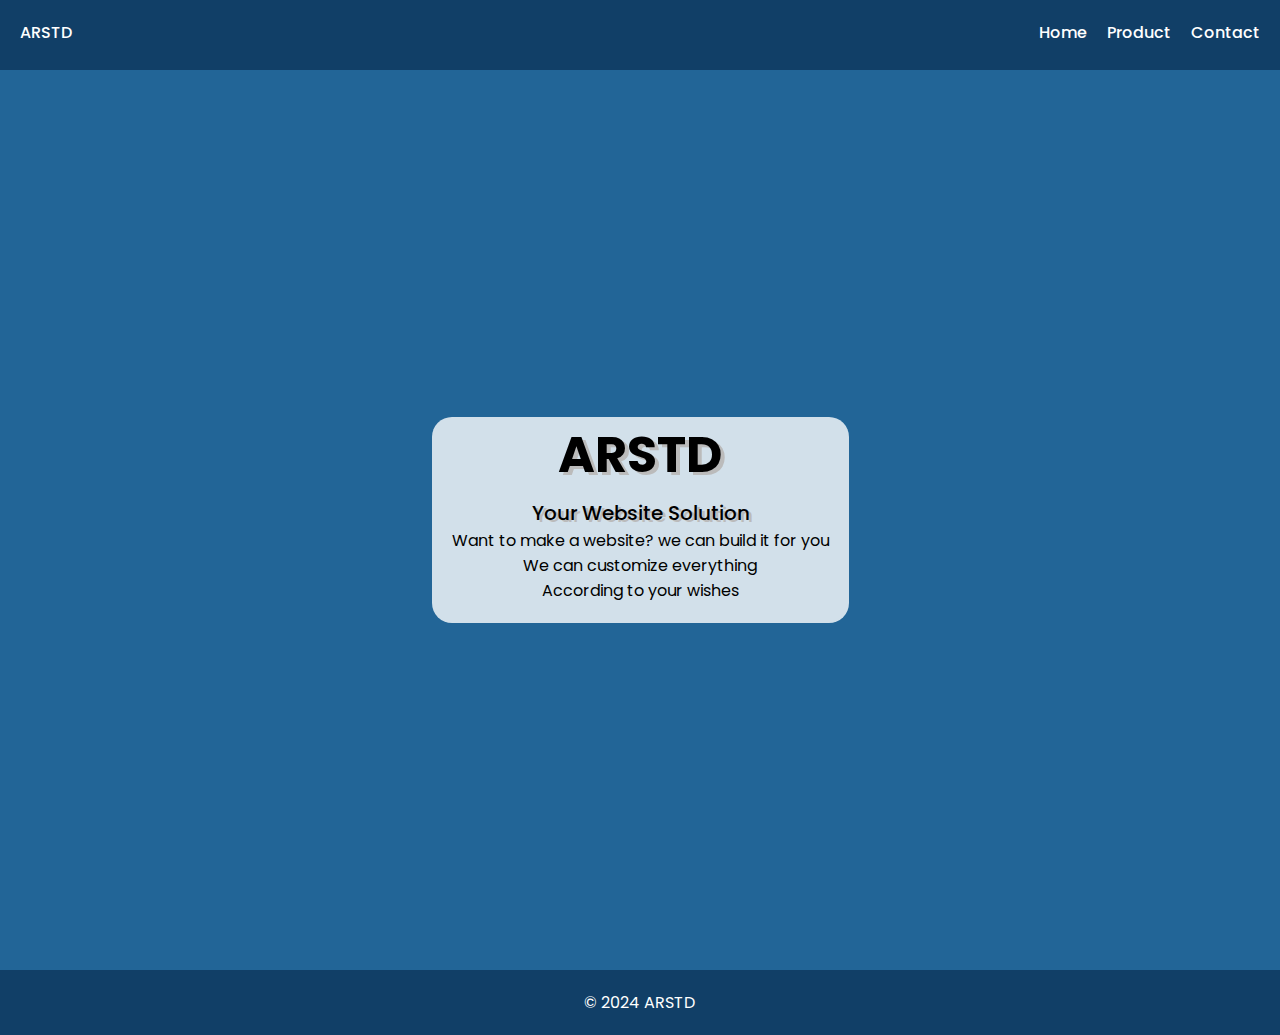
<file: index.html>
<!DOCTYPE html>
<html lang="en">
<head>
    <meta charset="UTF-8">
    <meta name="viewport" content="width=device-width, initial-scale=1.0">
    <title>UAS WEB 230040168</title>
    <link rel="stylesheet" href="styles.css">
    <link rel="preconnect" href="https://fonts.googleapis.com">
    <link rel="preconnect" href="https://fonts.gstatic.com" crossorigin>
    <link href="https://fonts.googleapis.com/css2?family=Poppins:ital,wght@0,100;0,200;0,300;0,400;0,500;0,600;0,700;0,800;0,900;1,100;1,200;1,300;1,400;1,500;1,600;1,700;1,800;1,900&display=swap" rel="stylesheet">
    <script src="script.js"></script>
</head>
<body>
    <header>
    <header class="header-index">
        <div class="container-index">
            <div class="logo">
                <p>ARSTD</p>
            </div>
            <nav>
                <ul>
                    <li><a href="index.html">Home</a></li>
                    <li><a href="product.html">Product</a></li>
                    <li><a href="contact.html">Contact</a></li>
                </ul>
            </nav>
        </div>
    </header>
</header>

    <section class="hero-index">
        <div class="text1">
            <h1>ARSTD</h1>
            <h2>Your Website Solution</h2>
            <p >Want to make a website? we can build it for you</p>
            <p >We can customize everything</p>
            <p class="p3">According to your wishes</p>
        </div>
    </section>

    <footer>
        <p>&copy; 2024 ARSTD</p>
    </footer>
</body>
</html>
</file>
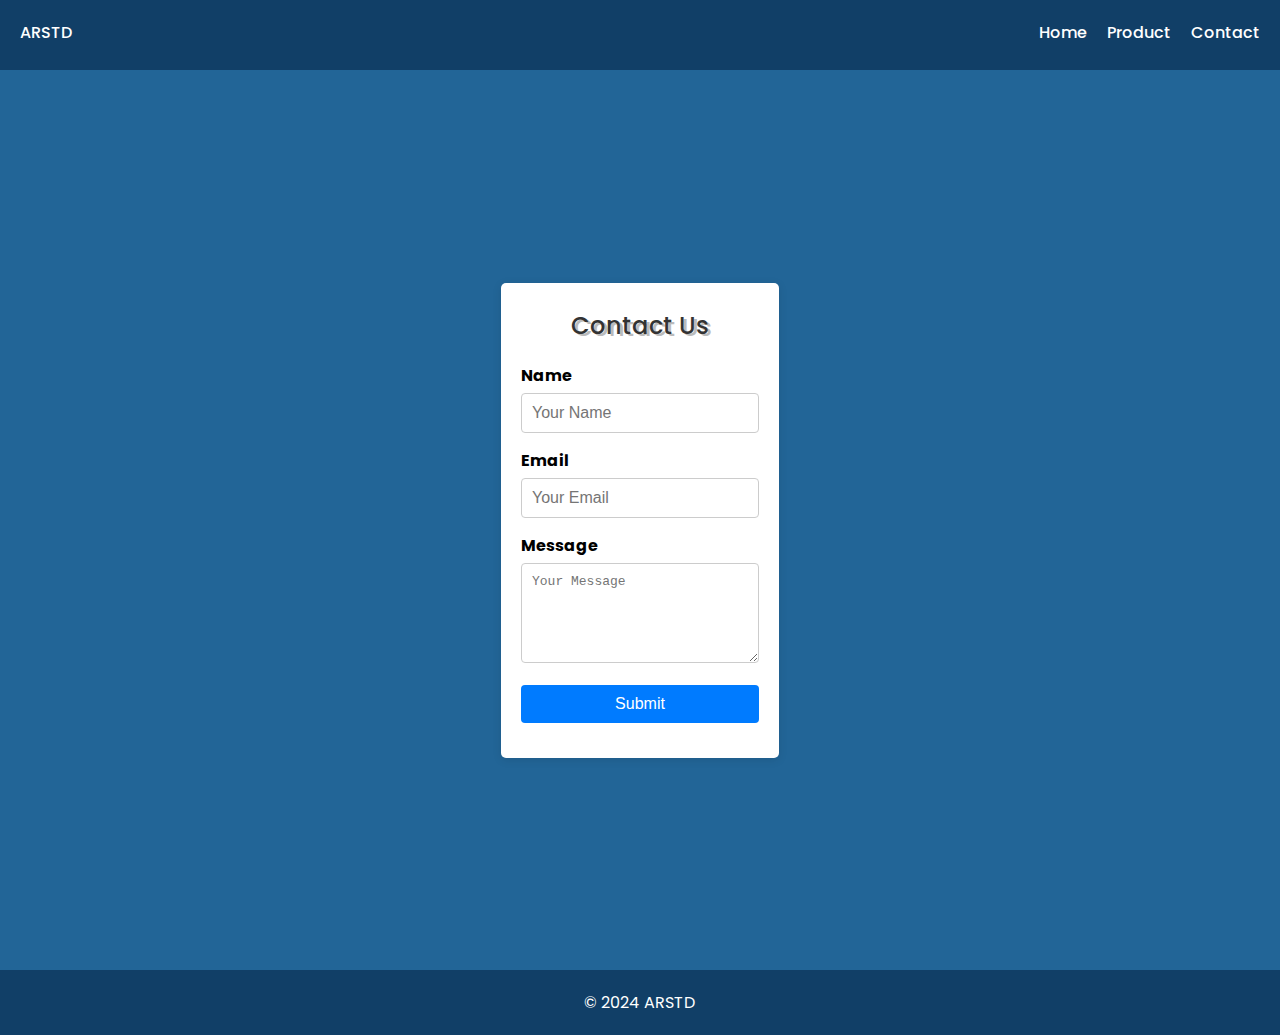
<file: contact.html>
<!DOCTYPE html>
<html lang="en">
<head>
    <meta charset="UTF-8">
    <meta name="viewport" content="width=device-width, initial-scale=1.0">
    <title>UAS WEB 230040168</title>
    <link rel="stylesheet" href="styles.css">
    <link rel="preconnect" href="https://fonts.googleapis.com">
    <link rel="preconnect" href="https://fonts.gstatic.com" crossorigin>
    <link href="https://fonts.googleapis.com/css2?family=Poppins:ital,wght@0,100;0,200;0,300;0,400;0,500;0,600;0,700;0,800;0,900;1,100;1,200;1,300;1,400;1,500;1,600;1,700;1,800;1,900&display=swap" rel="stylesheet">
    <script src="script.js"></script>
</head>
<body>
    <header>
    <header class="header-index">
        <div class="container-index">
            <div class="logo">
                <p>ARSTD</p>
            </div>
            <nav>
                <ul>
                    <li><a href="index.html">Home</a></li>
                    <li><a href="product.html">Product</a></li>
                    <li><a href="contact.html">Contact</a></li>
                </ul>
            </nav>
        </div>
    </header>
</header>

    <section class="hero-index">
        <div class="text1">
            <div class="contact-form">
                <h2>Contact Us</h2>
                <form id="contactForm">
                  <div class="form-group">
                    <label for="name">Name</label>
                    <input type="text" id="name" name="name" placeholder="Your Name">
                    <div class="error" id="nameError"></div>
                  </div>
                  <div class="form-group">
                    <label for="email">Email</label>
                    <input type="email" id="email" name="email" placeholder="Your Email">
                    <div class="error" id="emailError"></div>
                  </div>
                  <div class="form-group">
                    <label for="message">Message</label>
                    <textarea id="message" name="message" placeholder="Your Message"></textarea>
                    <div class="error" id="messageError"></div>
                  </div>
                  <div class="form-group">
                    <button type="button" onclick="submitForm()">Submit</button>
                  </div>
                </form>
              </div>
        </div>
    </section>

    <footer>

        <p>&copy; 2024 ARSTD</p>
    </footer>
</body>
</html>
</file>
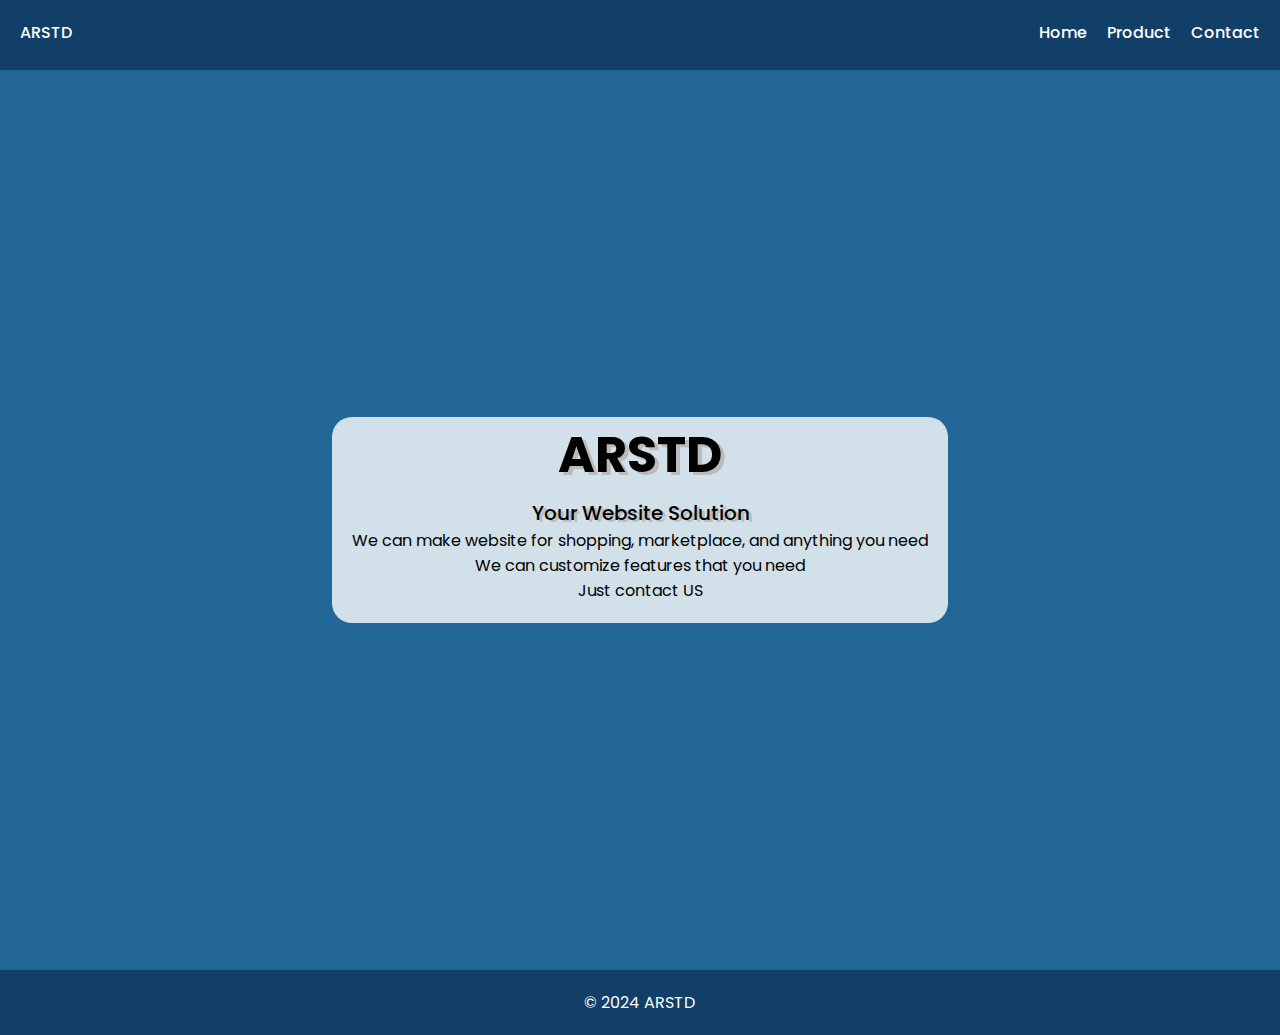
<file: product.html>
<!DOCTYPE html>
<html lang="en">
<head>
    <meta charset="UTF-8">
    <meta name="viewport" content="width=device-width, initial-scale=1.0">
    <title>UAS WEB 230040168</title>
    <link rel="stylesheet" href="styles.css">
    <link rel="preconnect" href="https://fonts.googleapis.com">
    <link rel="preconnect" href="https://fonts.gstatic.com" crossorigin>
    <link href="https://fonts.googleapis.com/css2?family=Poppins:ital,wght@0,100;0,200;0,300;0,400;0,500;0,600;0,700;0,800;0,900;1,100;1,200;1,300;1,400;1,500;1,600;1,700;1,800;1,900&display=swap" rel="stylesheet">
    <script src="script.js"></script>
</head>
<body>
    <header>
    <header class="header-index">
        <div class="container-index">
            <div class="logo">
                <p>ARSTD</p>
            </div>
            <nav>
                <ul>
                    <li><a href="index.html">Home</a></li>
                    <li><a href="product.html">Product</a></li>
                    <li><a href="contact.html">Contact</a></li>
                </ul>
            </nav>
        </div>
    </header>
</header>

    <section class="hero-index">
        <div class="text1">
            <h1>ARSTD</h1>
            <h2>Your Website Solution</h2>
            <p >We can make website for shopping, marketplace, and anything you need</p>
            <p >We can customize features that you need</p>
            <p class="p3">Just contact US</p>
        </div>
    </section>

    <footer>
        <p>&copy; 2024 ARSTD</p>
    </footer>
</body>
</html>
</file>
<file: styles.css>
* {
    margin: 0;
    padding: 0;
    box-sizing: border-box;
}

html{
    font-family: "Poppins", sans-serif;
}

.header-index{
    padding-top: 20px;
    background: #113F67;
    font-family: "Poppins", sans-serif;
    font-weight: 500;
    padding-bottom: 5px;
}

.container-index{
    background: #113F67;
    color: #fff;
    display: flex;
    justify-content: space-between;
    align-items: center;
    max-width: 1800px;
    margin: 0 auto;
    padding: 0 20px;
    margin-bottom: 20px;
}

nav ul{
    list-style: none;
    display: flex;
    gap: 20px;
}

a{
    color: #fff;
    text-decoration: none;
}

.hero-index{
    background-color: #226597;
    font-family: "Poppins", sans-serif;
    display: flex;
    justify-content: center;      /* Center content horizontally */
    align-items: center;          /* Center content vertically */
    height: 100vh;                /* Full viewport height */
    background-size: cover;       /* Scale the image to cover the entire container */
    background-position: center;  /* Center the image */
    background-repeat: no-repeat; /* Prevent the image from repeating */
}

.text1{
    background-color: rgba(255, 255, 255, 0.8);
    border-radius: 20px;
}

.text1 h1{
    text-align: center;
    text-shadow: 4px 3px #bbb;
    font-size: 50px;
}

.text1 h2{
    text-align: center;
    text-shadow: 3px 2px #bbb;
    font-size: 20px;
    font-weight: 500;
    margin-top: 5px;
    margin-right: 50px;
    margin-left: 50px;
}

.text1 p{
    text-align: center;
    padding-left: 20px;
    padding-right: 20px;
}

.p3{
    margin-bottom: 20px;
}

footer {
    color: #fff;
    font-family: "Poppins", sans-serif;
    background: #113F67;
    text-align: center;
    padding: 20px;
}

.contact-form {
    background: #fff;
    padding: 20px;
    border-radius: 5px;
    box-shadow: 0 2px 10px rgba(0, 0, 0, 0.1);
    width: 100%;
    max-width: 400px;
  }
  .contact-form h2 {
    margin-bottom: 20px;
    font-size: 1.5em;
    color: #333;
  }
  .form-group {
    margin-bottom: 15px;
  }
  .form-group label {
    display: block;
    margin-bottom: 5px;
    font-weight: bold;
  }
  .form-group input, .form-group textarea {
    width: 100%;
    padding: 10px;
    border: 1px solid #ccc;
    border-radius: 4px;
    font-size: 1em;
  }
  .form-group textarea {
    resize: vertical;
    height: 100px;
  }
  .form-group button {
    width: 100%;
    padding: 10px;
    background-color: #007BFF;
    color: white;
    border: none;
    border-radius: 4px;
    font-size: 1em;
    cursor: pointer;
  }
  .form-group button:hover {
    background-color: #0056b3;
  }
  .error {
    color: red;
    font-size: 0.9em;
  }
</file>
